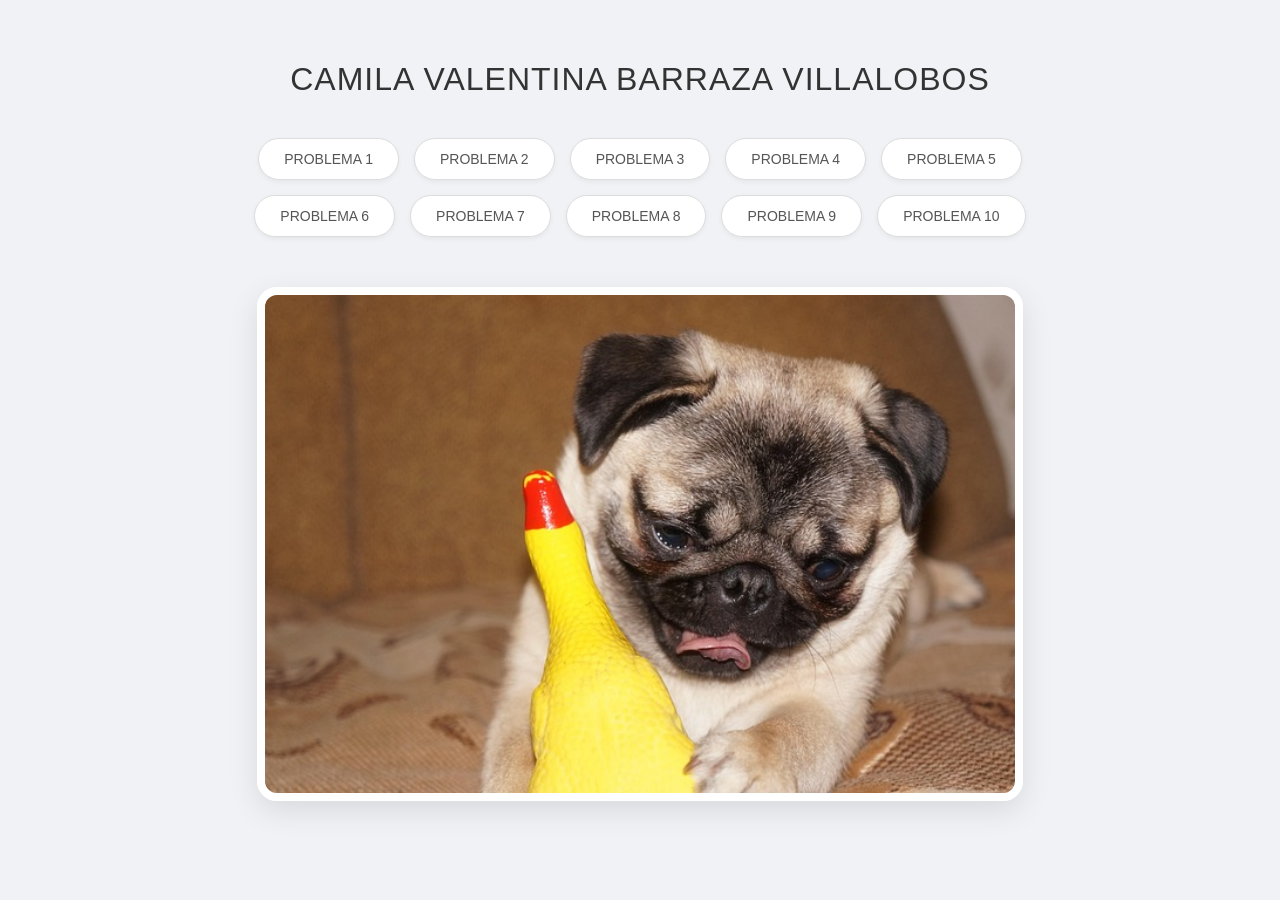
<file: Problemas secuenciales/styles/index.html>
<!DOCTYPE html>
<html lang="es">
<head>
    <meta charset="UTF-8">
    <meta name="viewport" content="width=device-width, initial-scale=1.0">
    <title>ALGORITMOS</title>
    <link rel="stylesheet" href="style.css">
</head>
<body>

    <h1>CAMILA VALENTINA BARRAZA VILLALOBOS</h1>

    <div class="contenedor-botones">
        <a href="../secuenciales/problema1.html"><button>PROBLEMA 1</button></a>
        <a href="../secuenciales/problema2.html"><button>PROBLEMA 2</button></a>
        <a href="../secuenciales/problema3.html"><button>PROBLEMA 3</button></a>
        <a href="../secuenciales/problema4.html"><button>PROBLEMA 4</button></a>
        <a href="../secuenciales/problema5.html"><button>PROBLEMA 5</button></a>
        <a href="../secuenciales/problema6.html"><button>PROBLEMA 6</button></a>
        <a href="../secuenciales/problema7.html"><button>PROBLEMA 7</button></a>
        <a href="../secuenciales/problema8.html"><button>PROBLEMA 8</button></a>
        <a href="../secuenciales/problema9.html"><button>PROBLEMA 9</button></a>
        <a href="../secuenciales/problema10.html"><button>PROBLEMA 10</button></a>
    </div>

    <img src="../images/pug.jpg" class="imagen-centrada">

</body>
</html>
</file>
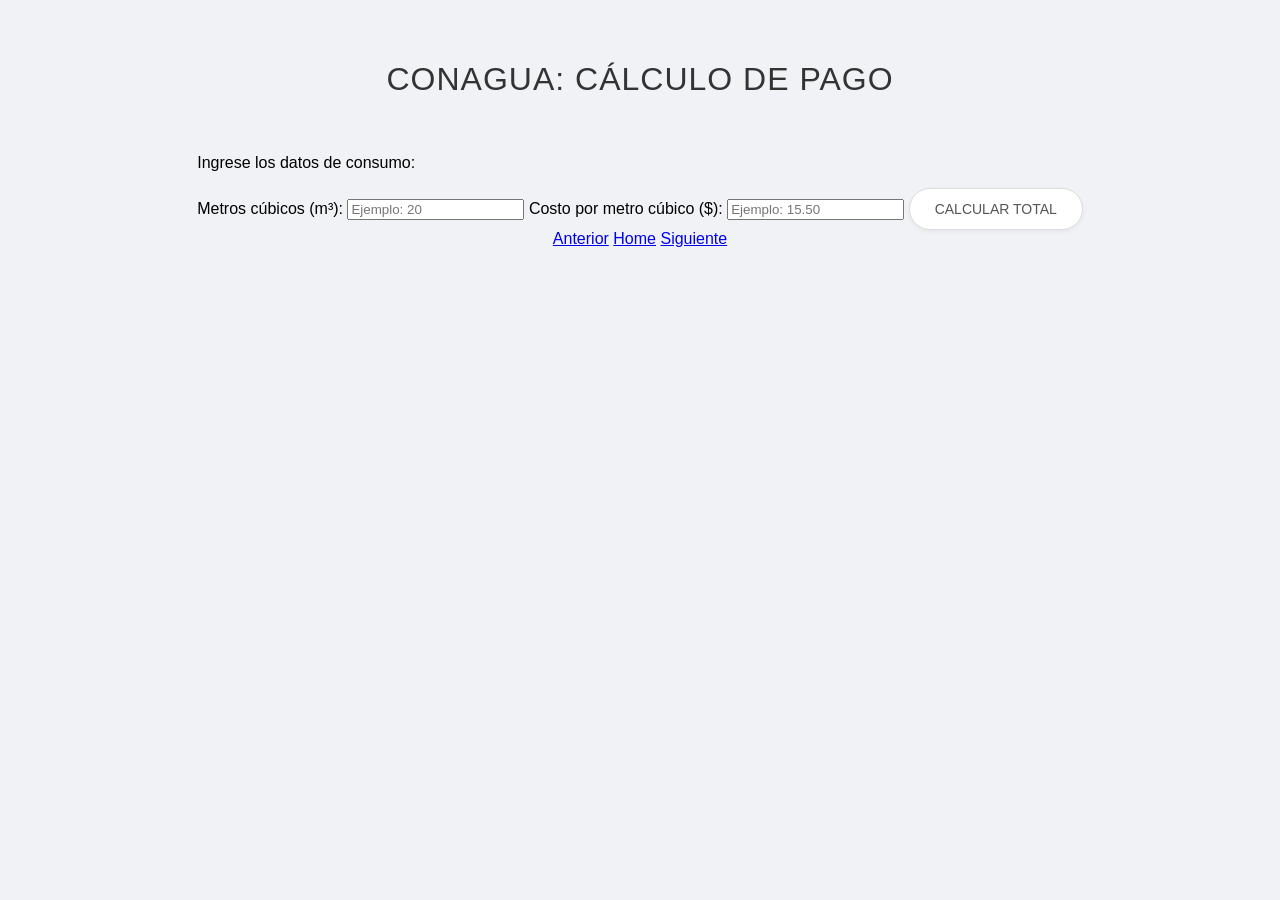
<file: Problemas secuenciales/secuenciales/problema1.html>
<!DOCTYPE html>
<html lang="es">
<head>
    <meta charset="UTF-8">
    <meta name="viewport" content="width=device-width, initial-scale=1.0">
    <title>Problema 1 - CONAGUA</title>
    <link rel="stylesheet" href="../styles/style.css">
</head>
<body>

    <h1>CONAGUA: CÁLCULO DE PAGO</h1>

    <div class="contenedor-calculadora">
        <p>Ingrese los datos de consumo:</p>
        
        <label>Metros cúbicos (m³):</label>
        <input type="number" id="metros" placeholder="Ejemplo: 20">
        
        <label>Costo por metro cúbico ($):</label>
        <input type="number" id="costo" placeholder="Ejemplo: 15.50">
        
        <button onclick="calcularConagua()">CALCULAR TOTAL</button>

        <div id="resultado" class="resultado-caja"></div>
    </div>

    <div class="navegacion">
        <a href="../styles/index.html" class="btn-nav">Anterior</a> 
        <a href="../styles/index.html" class="btn-nav btn-home">Home</a>
        <a href="problema2.html" class="btn-nav">Siguiente</a>
    </div>


    <script src="../scripts/problema1.js"></script>
</body>
</html>
</file>
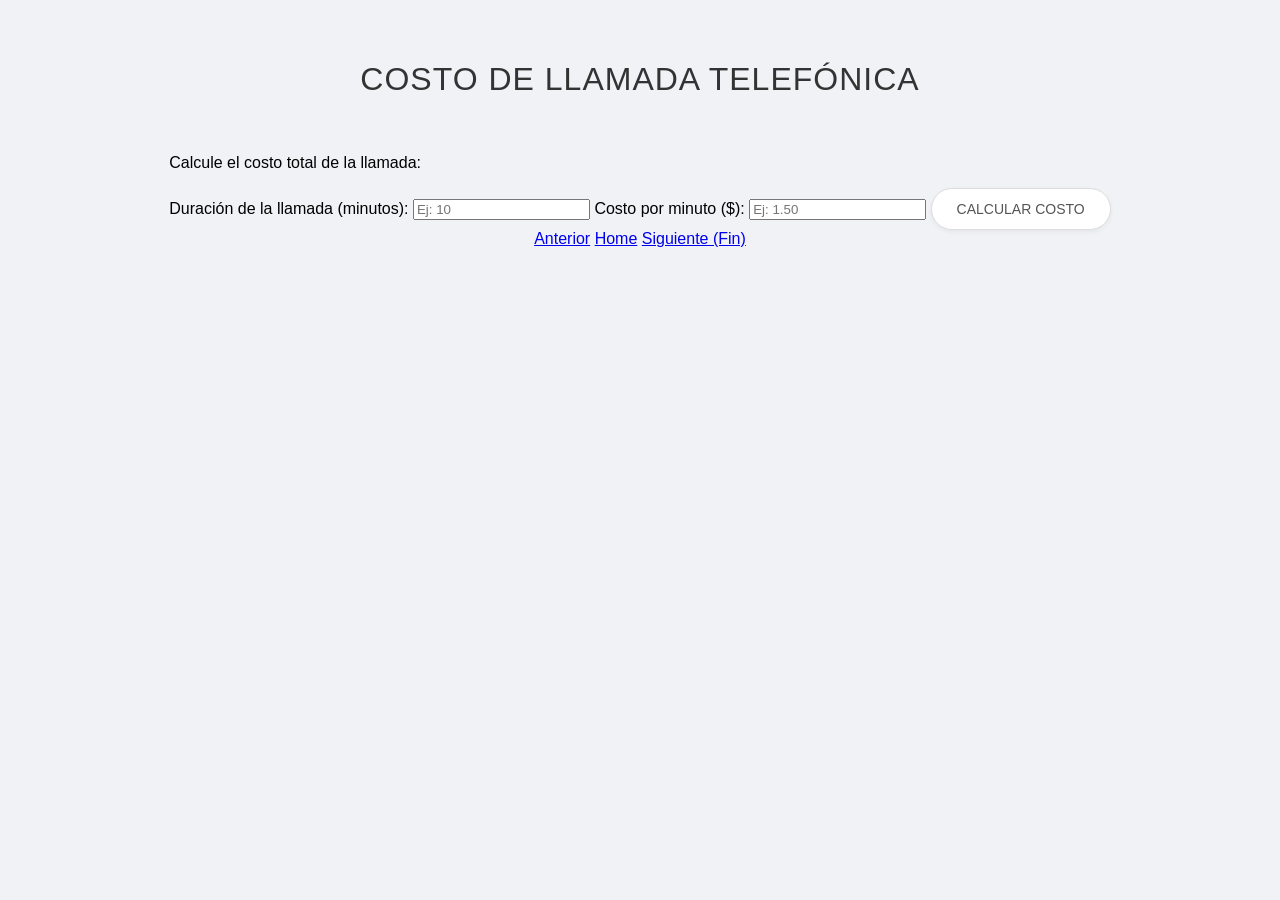
<file: Problemas secuenciales/secuenciales/problema10.html>
<!DOCTYPE html>
<html lang="es">
<head>
    <meta charset="UTF-8">
    <meta name="viewport" content="width=device-width, initial-scale=1.0">
    <title>Problema 10 - Costo de Llamada</title>
    <link rel="stylesheet" href="../styles/style.css">
</head>
<body>

    <h1>COSTO DE LLAMADA TELEFÓNICA</h1>

    <div class="contenedor-calculadora">
        <p>Calcule el costo total de la llamada:</p>
        
        <label>Duración de la llamada (minutos):</label>
        <input type="number" id="minutos" placeholder="Ej: 10">
        
        <label>Costo por minuto ($):</label>
        <input type="number" id="costoMin" placeholder="Ej: 1.50">
        
        <button onclick="calcularLlamada()">CALCULAR COSTO</button>

        <div id="resultado" class="resultado-caja">
            </div>
    </div>


    <div class="navegacion">
        <a href="problema9.html" class="btn-nav">Anterior</a> 
        <a href="../styles/index.html" class="btn-nav btn-home">Home</a>
        <a href="../styles/index.html" class="btn-nav">Siguiente (Fin)</a>
    </div>

    <script src="../scripts/problema10.js"></script>
</body>
</html>
</file>
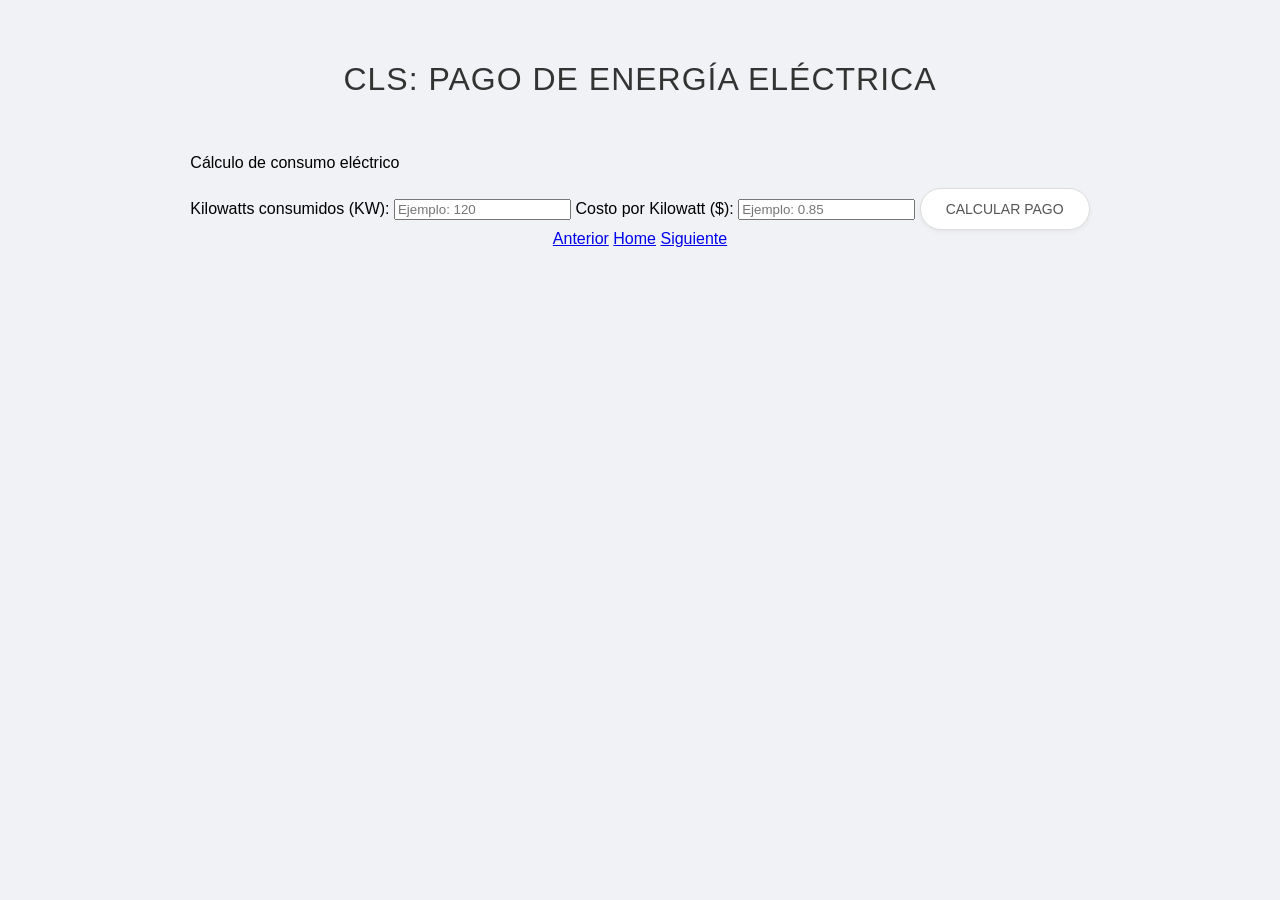
<file: Problemas secuenciales/secuenciales/problema2.html>
<!DOCTYPE html>
<html lang="es">
<head>
    <meta charset="UTF-8">
    <meta name="viewport" content="width=device-width, initial-scale=1.0">
    <title>Problema 2 - CLS Luz y Sombras</title>
    <link rel="stylesheet" href="../styles/style.css">
</head>
<body>

    <h1>CLS: PAGO DE ENERGÍA ELÉCTRICA</h1>

    <div class="contenedor-calculadora">
        <p>Cálculo de consumo eléctrico</p>
        
        <label>Kilowatts consumidos (KW):</label>
        <input type="number" id="kwConsumidos" placeholder="Ejemplo: 120">
        
        <label>Costo por Kilowatt ($):</label>
        <input type="number" id="costoKW" placeholder="Ejemplo: 0.85">
        
        <button onclick="calcularLuz()">CALCULAR PAGO</button>

        <div id="resultado" class="resultado-caja"></div>
    </div>

    <div class="navegacion">
        <a href="problema1.html" class="btn-nav">Anterior</a> 
        <a href="../styles/index.html" class="btn-nav btn-home">Home</a>
        <a href="problema3.html" class="btn-nav">Siguiente</a>
    </div>

    <script src="../scripts/problema2.js"></script>
</body>
</html>
</file>
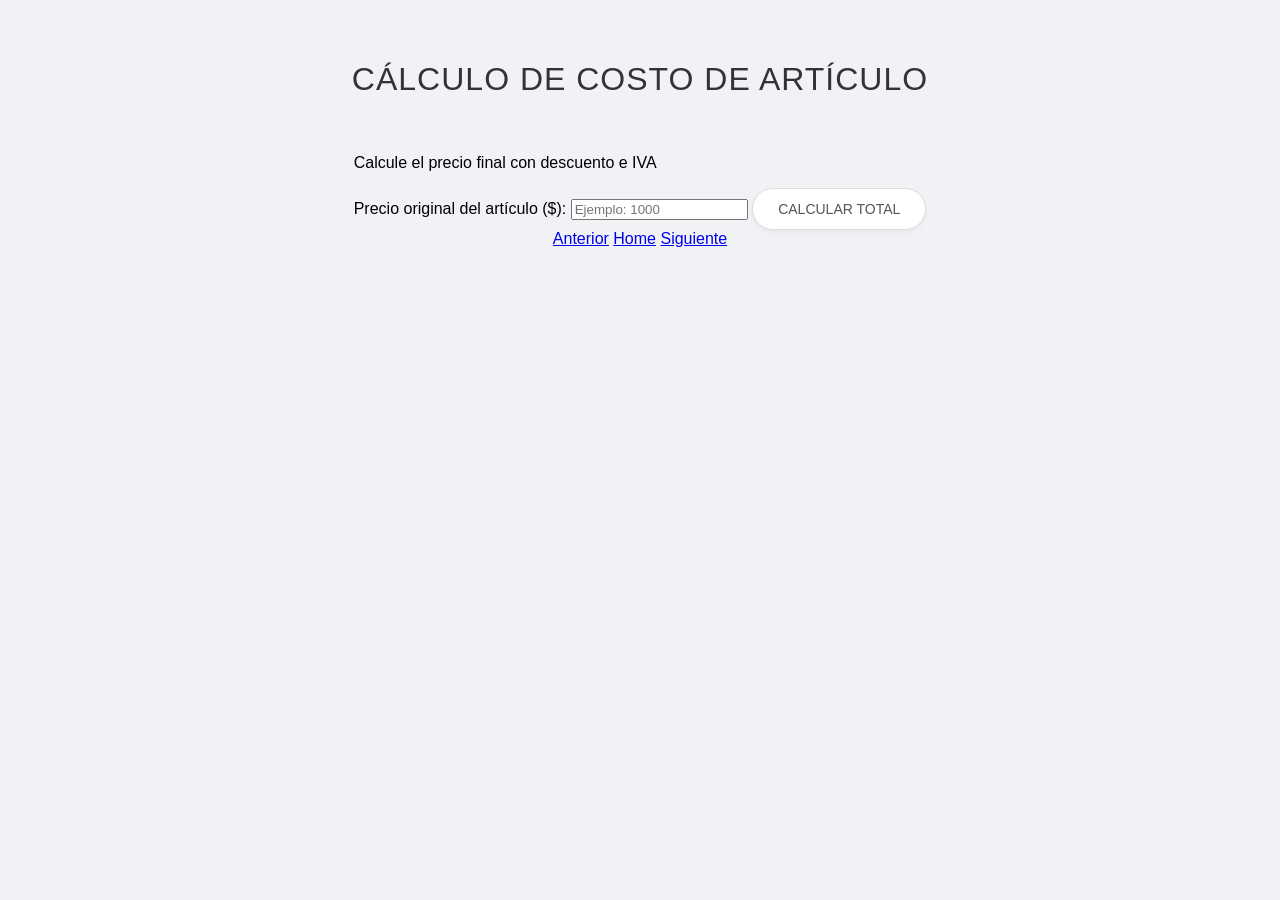
<file: Problemas secuenciales/secuenciales/problema3.html>
<!DOCTYPE html>
<html lang="es">
<head>
    <meta charset="UTF-8">
    <meta name="viewport" content="width=device-width, initial-scale=1.0">
    <title>Problema 3 - Cálculo de Precio</title>
    <link rel="stylesheet" href="../styles/style.css">
</head>
<body>

    <h1>CÁLCULO DE COSTO DE ARTÍCULO</h1>

    <div class="contenedor-calculadora">
        <p>Calcule el precio final con descuento e IVA</p>
        
        <label>Precio original del artículo ($):</label>
        <input type="number" id="precioOriginal" placeholder="Ejemplo: 1000">
        
        <button onclick="calcularPrecioFinal()">CALCULAR TOTAL</button>

        <div id="resultado" class="resultado-caja" style="text-align: left;">
            </div>
    </div>

    <div class="navegacion">
        <a href="problema2.html" class="btn-nav">Anterior</a> 
        <a href="../styles/index.html" class="btn-nav btn-home">Home</a>
        <a href="problema4.html" class="btn-nav">Siguiente</a>
    </div>


    <script src="../scripts/problema3.js"></script>
</body>
</html>
</file>
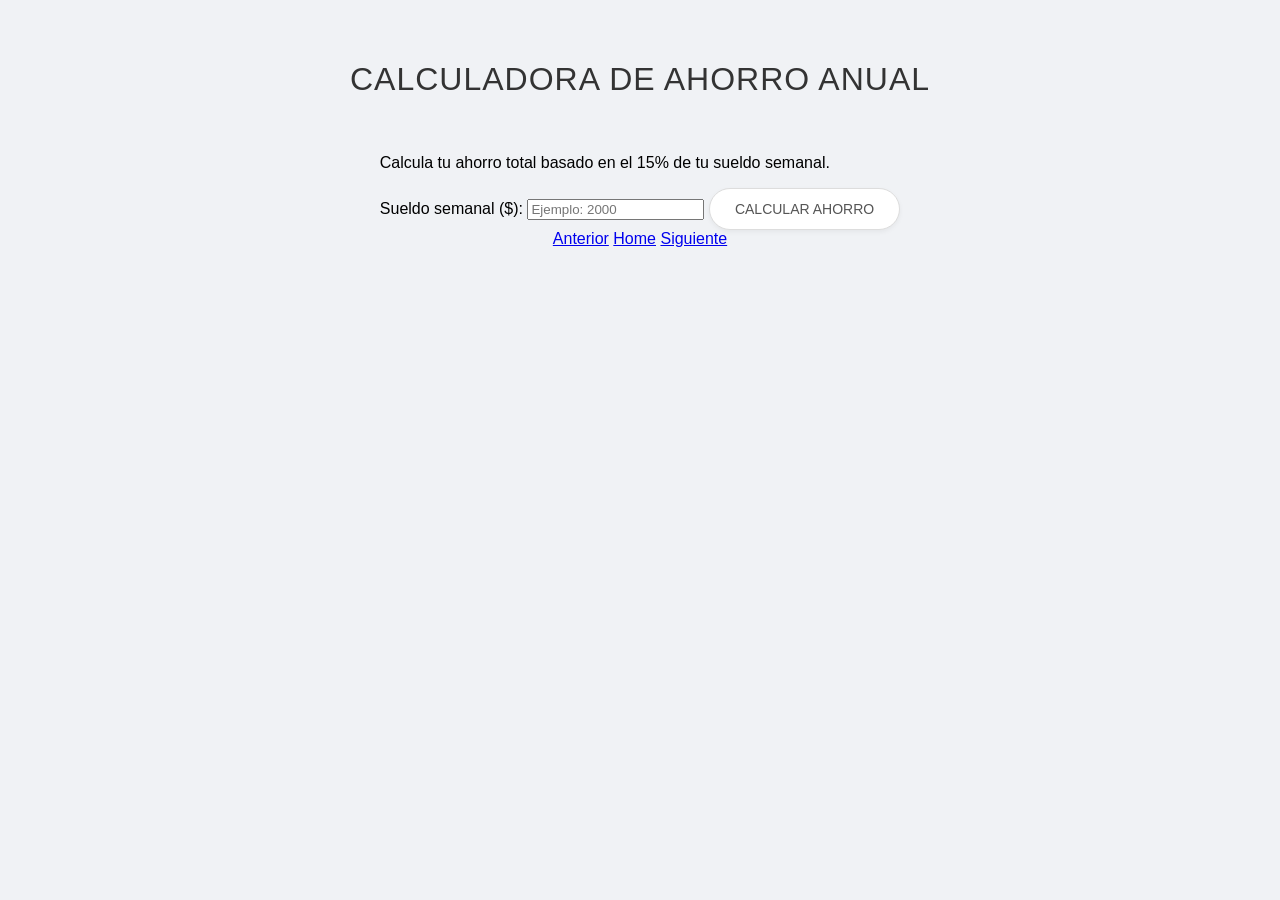
<file: Problemas secuenciales/secuenciales/problema4.html>
<!DOCTYPE html>
<html lang="es">
<head>
    <meta charset="UTF-8">
    <meta name="viewport" content="width=device-width, initial-scale=1.0">
    <title>Problema 4 - Ahorro Anual</title>
    <link rel="stylesheet" href="../styles/style.css">
</head>
<body>

    <h1>CALCULADORA DE AHORRO ANUAL</h1>

    <div class="contenedor-calculadora">
        <p>Calcula tu ahorro total basado en el 15% de tu sueldo semanal.</p>
        
        <label>Sueldo semanal ($):</label>
        <input type="number" id="sueldoSemanal" placeholder="Ejemplo: 2000">
        
        <button onclick="calcularAhorro()">CALCULAR AHORRO</button>

        <div id="resultado" class="resultado-caja">
            </div>
    </div>

    <div class="navegacion">
        <a href="problema3.html" class="btn-nav">Anterior</a> 
        <a href="../styles/index.html" class="btn-nav btn-home">Home</a>
        <a href="problema5.html" class="btn-nav">Siguiente</a>
    </div>

    <script src="../scripts/problema4.js"></script>
</body>
</html>
</file>
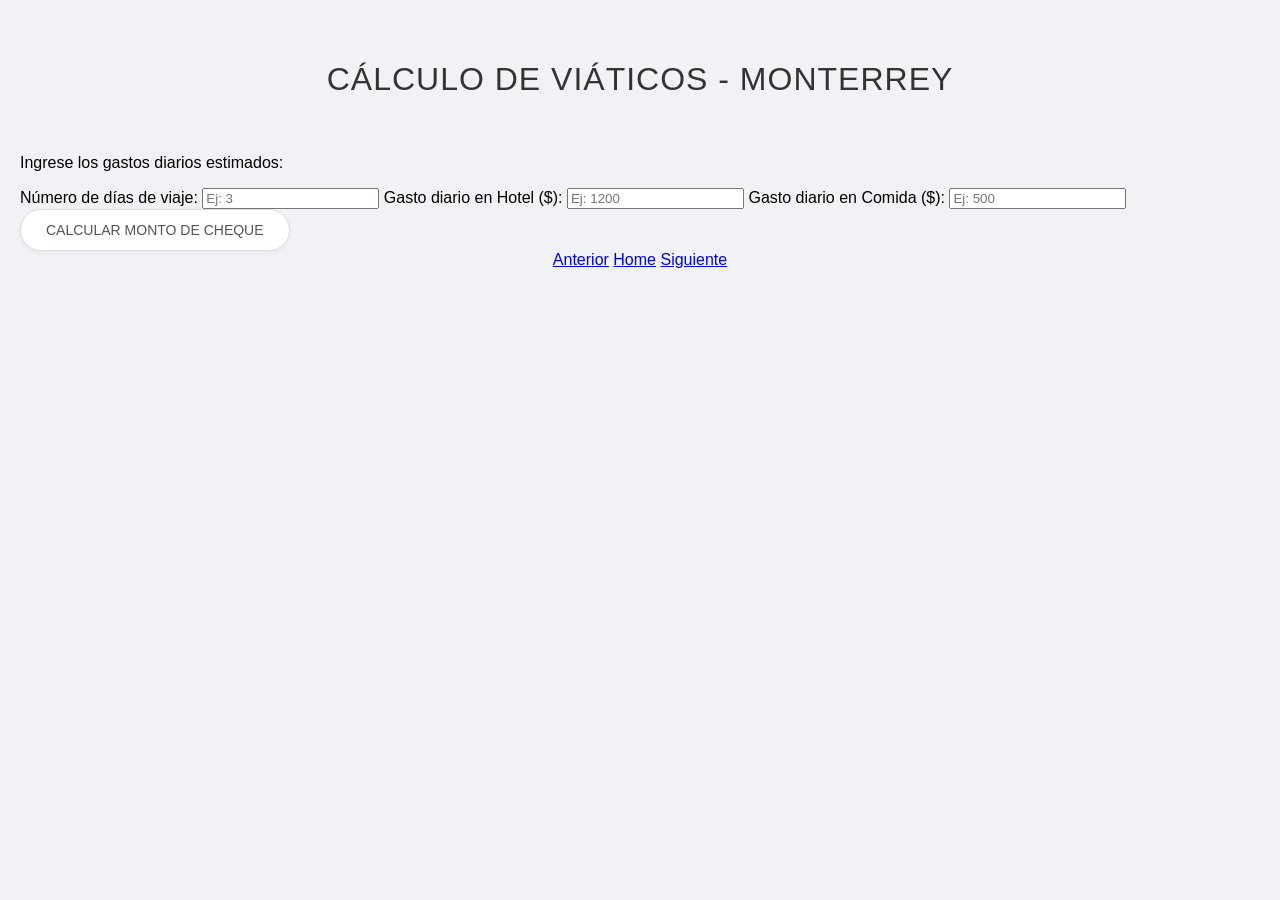
<file: Problemas secuenciales/secuenciales/problema5.html>
<!DOCTYPE html>
<html lang="es">
<head>
    <meta charset="UTF-8">
    <meta name="viewport" content="width=device-width, initial-scale=1.0">
    <title>Problema 5 - Viáticos Monterrey</title>
    <link rel="stylesheet" href="../styles/style.css">
</head>
<body>

    <h1>CÁLCULO DE VIÁTICOS - MONTERREY</h1>

    <div class="contenedor-calculadora">
        <p>Ingrese los gastos diarios estimados:</p>
        
        <label>Número de días de viaje:</label>
        <input type="number" id="dias" placeholder="Ej: 3">
        
        <label>Gasto diario en Hotel ($):</label>
        <input type="number" id="hotel" placeholder="Ej: 1200">
        
        <label>Gasto diario en Comida ($):</label>
        <input type="number" id="comida" placeholder="Ej: 500">
        
        <button onclick="calcularViaticos()">CALCULAR MONTO DE CHEQUE</button>

        <div id="resultado" class="resultado-caja" style="text-align: left;">
            </div>
    </div>

    <div class="navegacion">
        <a href="problema4.html" class="btn-nav">Anterior</a> 
        <a href="../styles/index.html" class="btn-nav btn-home">Home</a>
        <a href="problema6.html" class="btn-nav">Siguiente</a>
    </div>

    <script src="../scripts/problema5.js"></script>
</body>
</html>
</file>
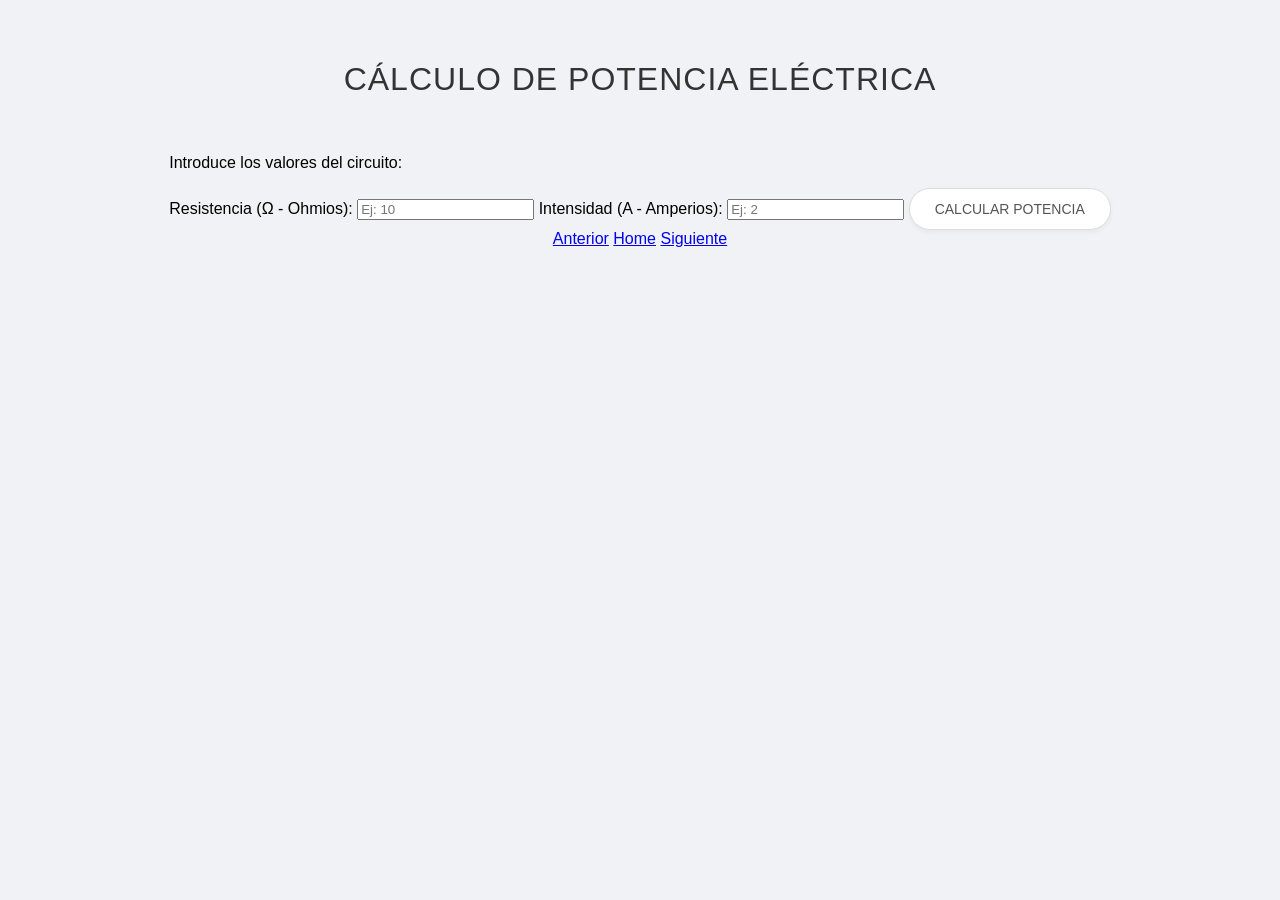
<file: Problemas secuenciales/secuenciales/problema6.html>
<!DOCTYPE html>
<html lang="es">
<head>
    <meta charset="UTF-8">
    <meta name="viewport" content="width=device-width, initial-scale=1.0">
    <title>Problema 6 - Potencia Eléctrica</title>
    <link rel="stylesheet" href="../styles/style.css">
</head>
<body>

    <h1>CÁLCULO DE POTENCIA ELÉCTRICA</h1>

    <div class="contenedor-calculadora">
        <p>Introduce los valores del circuito:</p>
        
        <label>Resistencia (Ω - Ohmios):</label>
        <input type="number" id="resistencia" placeholder="Ej: 10">
        
        <label>Intensidad (A - Amperios):</label>
        <input type="number" id="intensidad" placeholder="Ej: 2">
        
        <button onclick="calcularPotencia()">CALCULAR POTENCIA</button>

        <div id="resultado" class="resultado-caja" style="text-align: left;">
            </div>
    </div>

    <div class="navegacion">
        <a href="problema5.html" class="btn-nav">Anterior</a> 
        <a href="../styles/index.html" class="btn-nav btn-home">Home</a>
        <a href="problema7.html" class="btn-nav">Siguiente</a>
    </div>

    <script src="../scripts/problema6.js"></script>
</body>
</html>
</file>
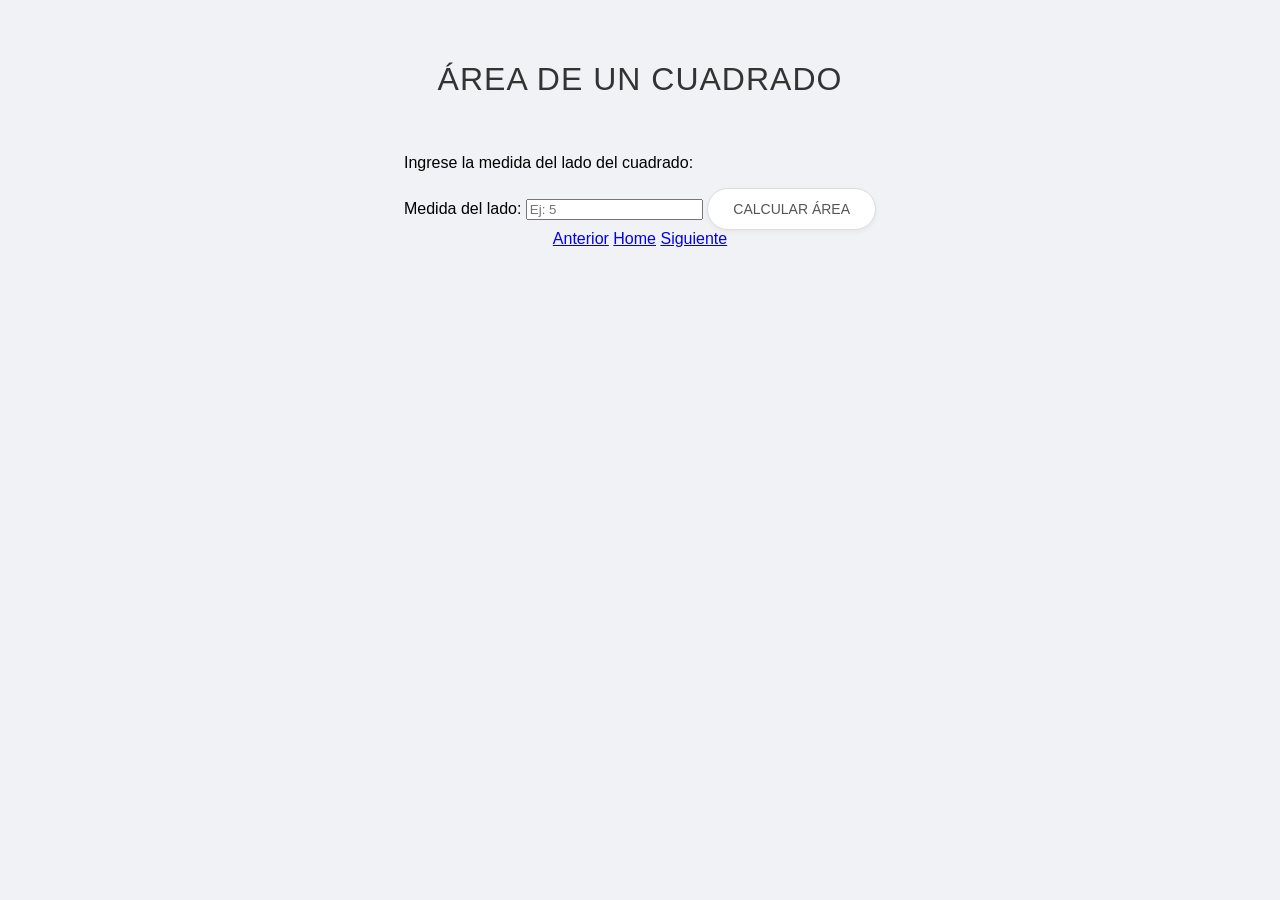
<file: Problemas secuenciales/secuenciales/problema7.html>
<!DOCTYPE html>
<html lang="es">
<head>
    <meta charset="UTF-8">
    <meta name="viewport" content="width=device-width, initial-scale=1.0">
    <title>Problema 7 - Área de un Cuadrado</title>
    <link rel="stylesheet" href="../styles/style.css">
</head>
<body>

    <h1>ÁREA DE UN CUADRADO</h1>

    <div class="contenedor-calculadora">
        <p>Ingrese la medida del lado del cuadrado:</p>
        
        <label>Medida del lado:</label>
        <input type="number" id="lado" placeholder="Ej: 5">
        
        <button onclick="calcularArea()">CALCULAR ÁREA</button>

        <div id="resultado" class="resultado-caja">
            </div>
    </div>

    <div class="navegacion">
        <a href="problema6.html" class="btn-nav">Anterior</a> 
        <a href="../styles/index.html" class="btn-nav btn-home">Home</a>
        <a href="problema8.html" class="btn-nav">Siguiente</a>
    </div>

    <script src="../scripts/problema7.js"></script>
</body>
</html>
</file>
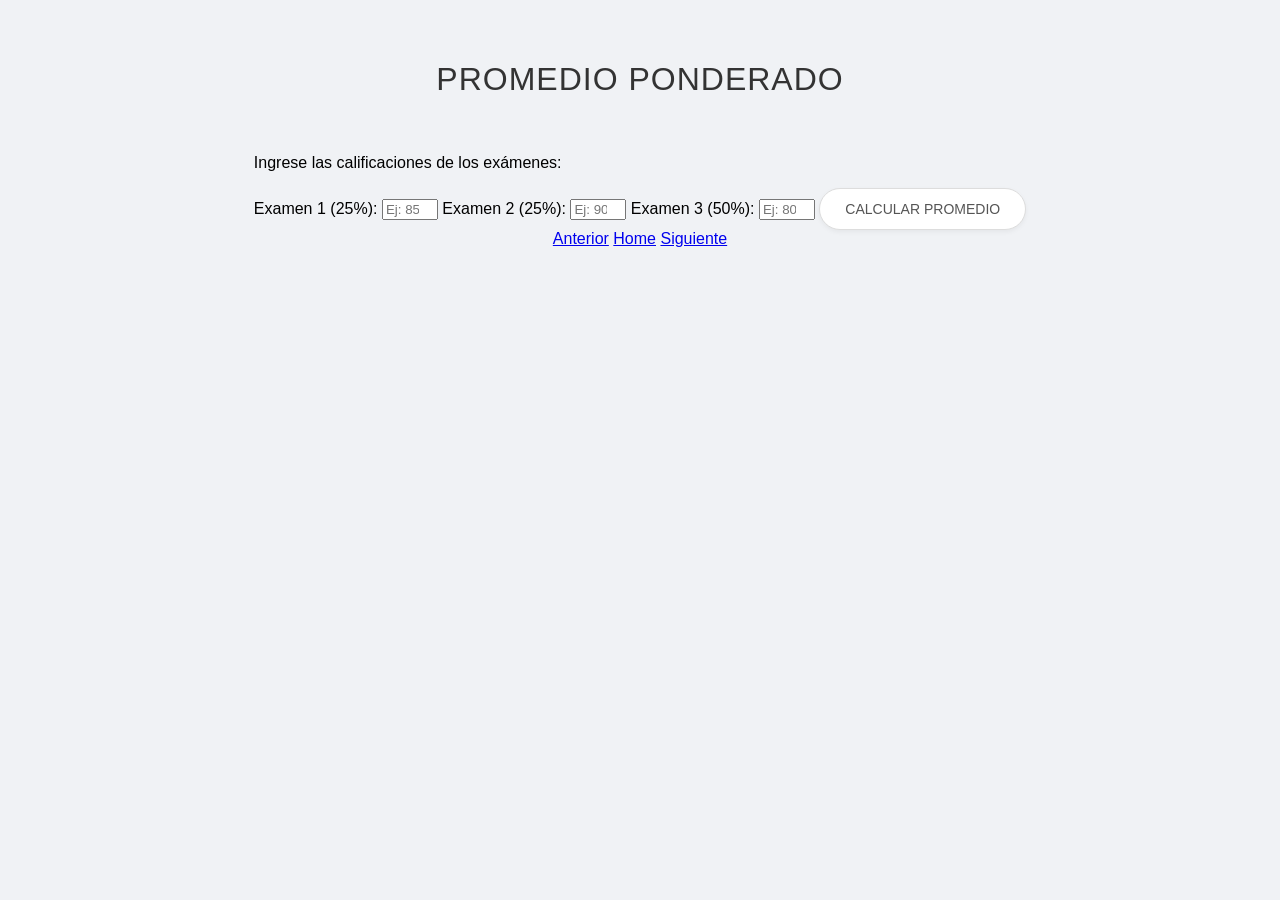
<file: Problemas secuenciales/secuenciales/problema8.html>
<!DOCTYPE html>
<html lang="es">
<head>
    <meta charset="UTF-8">
    <meta name="viewport" content="width=device-width, initial-scale=1.0">
    <title>Problema 8 - Promedio Ponderado</title>
    <link rel="stylesheet" href="../styles/style.css">
</head>
<body>

    <h1>PROMEDIO PONDERADO</h1>

    <div class="contenedor-calculadora">
        <p>Ingrese las calificaciones de los exámenes:</p>
        
        <label>Examen 1 (25%):</label>
        <input type="number" id="ex1" placeholder="Ej: 85" min="0" max="100">
        
        <label>Examen 2 (25%):</label>
        <input type="number" id="ex2" placeholder="Ej: 90" min="0" max="100">
        
        <label>Examen 3 (50%):</label>
        <input type="number" id="ex3" placeholder="Ej: 80" min="0" max="100">
        
        <button onclick="calcularPromedio()">CALCULAR PROMEDIO</button>

        <div id="resultado" class="resultado-caja">
            </div>
    </div>

    <div class="navegacion">
        <a href="problema7.html" class="btn-nav">Anterior</a> 
        <a href="../styles/index.html" class="btn-nav btn-home">Home</a>
        <a href="problema9.html" class="btn-nav">Siguiente</a>
    </div>

    <script src="../scripts/problema8.js"></script>
</body>
</html>
</file>
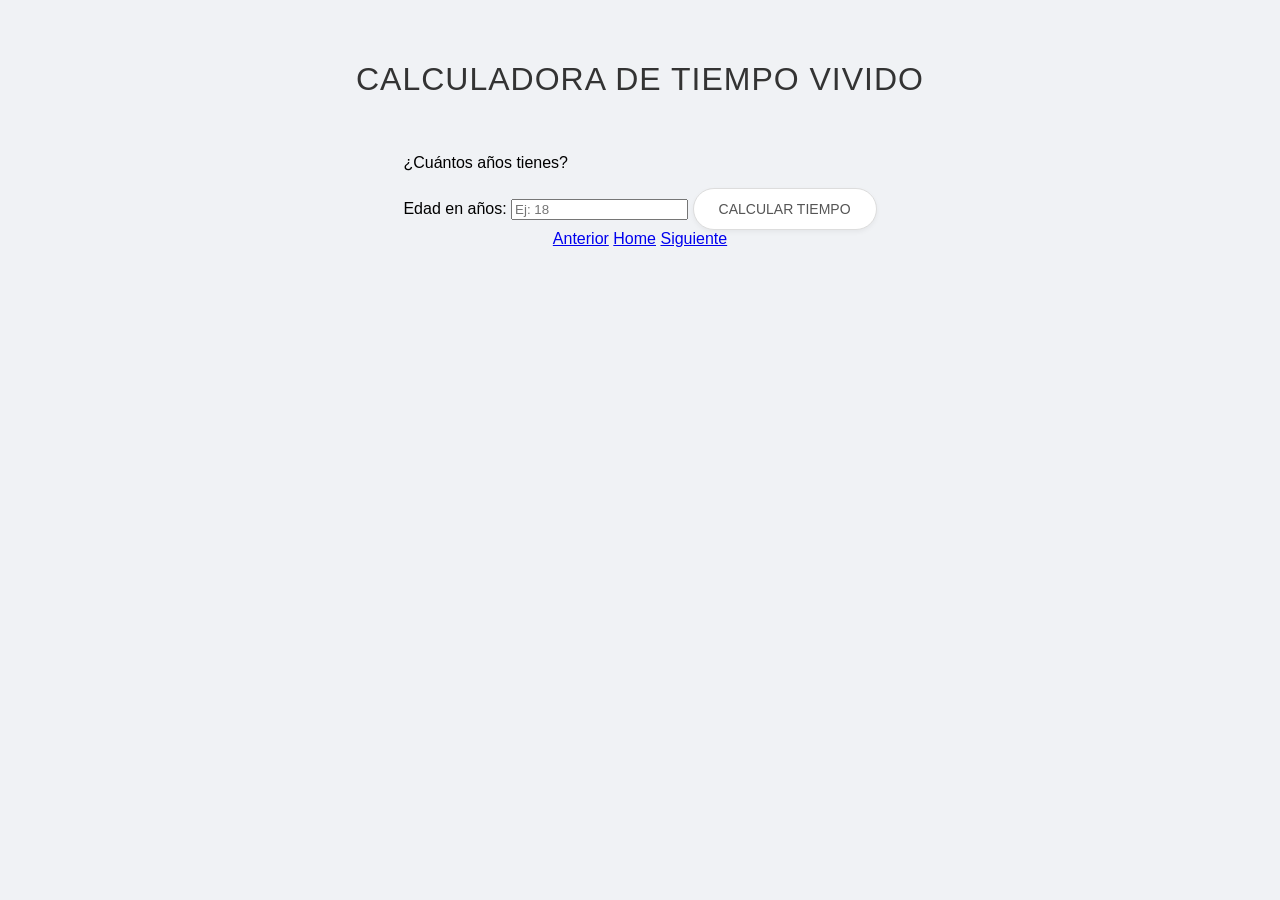
<file: Problemas secuenciales/secuenciales/problema9.html>
<!DOCTYPE html>
<html lang="es">
<head>
    <meta charset="UTF-8">
    <meta name="viewport" content="width=device-width, initial-scale=1.0">
    <title>Problema 9 - Tiempo de Vida</title>
    <link rel="stylesheet" href="../styles/style.css">
</head>
<body>

    <h1>CALCULADORA DE TIEMPO VIVIDO</h1>

    <div class="contenedor-calculadora">
        <p>¿Cuántos años tienes?</p>
        
        <label>Edad en años:</label>
        <input type="number" id="edad" placeholder="Ej: 18">
        
        <button onclick="calcularTiempo()">CALCULAR TIEMPO</button>

        <div id="resultado" class="resultado-caja" style="text-align: left;">
            </div>
    </div>

    <div class="navegacion">
        <a href="problema8.html" class="btn-nav">Anterior</a> 
        <a href="../styles/index.html" class="btn-nav btn-home">Home</a>
        <a href="problema10.html" class="btn-nav">Siguiente</a>
    </div>

    <script src="../scripts/problema9.js"></script>
</body>
</html>
</file>
<file: Problemas secuenciales/styles/style.css>
/* Configuración básica */
body {
    font-family: 'Helvetica Neue', Arial, sans-serif;
    background-color: #f0f2f5;
    margin: 0;
    padding: 40px 20px;
    display: flex;
    flex-direction: column;
    align-items: center; /* Centra todo el contenido */
}

h1 {
    color: #333;
    font-weight: 300;
    margin-bottom: 40px;
    letter-spacing: 1px;
}

/* Contenedor de los enlaces/botones */
.contenedor-botones {
    display: flex;
    flex-wrap: wrap;
    justify-content: center;
    gap: 15px;
    max-width: 900px;
    margin-bottom: 50px; /* Espacio para que la imagen quede debajo */
}

/* Estilo de los botones */
button {
    background-color: #ffffff;
    color: #555;
    border: 1px solid #ddd;
    padding: 12px 25px;
    font-size: 14px;
    border-radius: 30px; /* Botones ovalados */
    cursor: pointer;
    transition: all 0.3s ease;
    box-shadow: 0 2px 5px rgba(0,0,0,0.05);
}

button:hover {
    background-color: #333;
    color: #fff;
    border-color: #333;
    transform: translateY(-3px);
    box-shadow: 0 4px 12px rgba(0,0,0,0.15);
}

/* Estilo de la imagen */
.imagen-centrada {
    display: block;
    max-width: 750px; /* Ajusta el tamaño que desees */
    width: 100%;
    height: auto;
    border-radius: 20px;
    border: 8px solid white; /* Efecto marco de foto */
    box-shadow: 0 10px 30px rgba(0,0,0,0.1);
}
</file>
